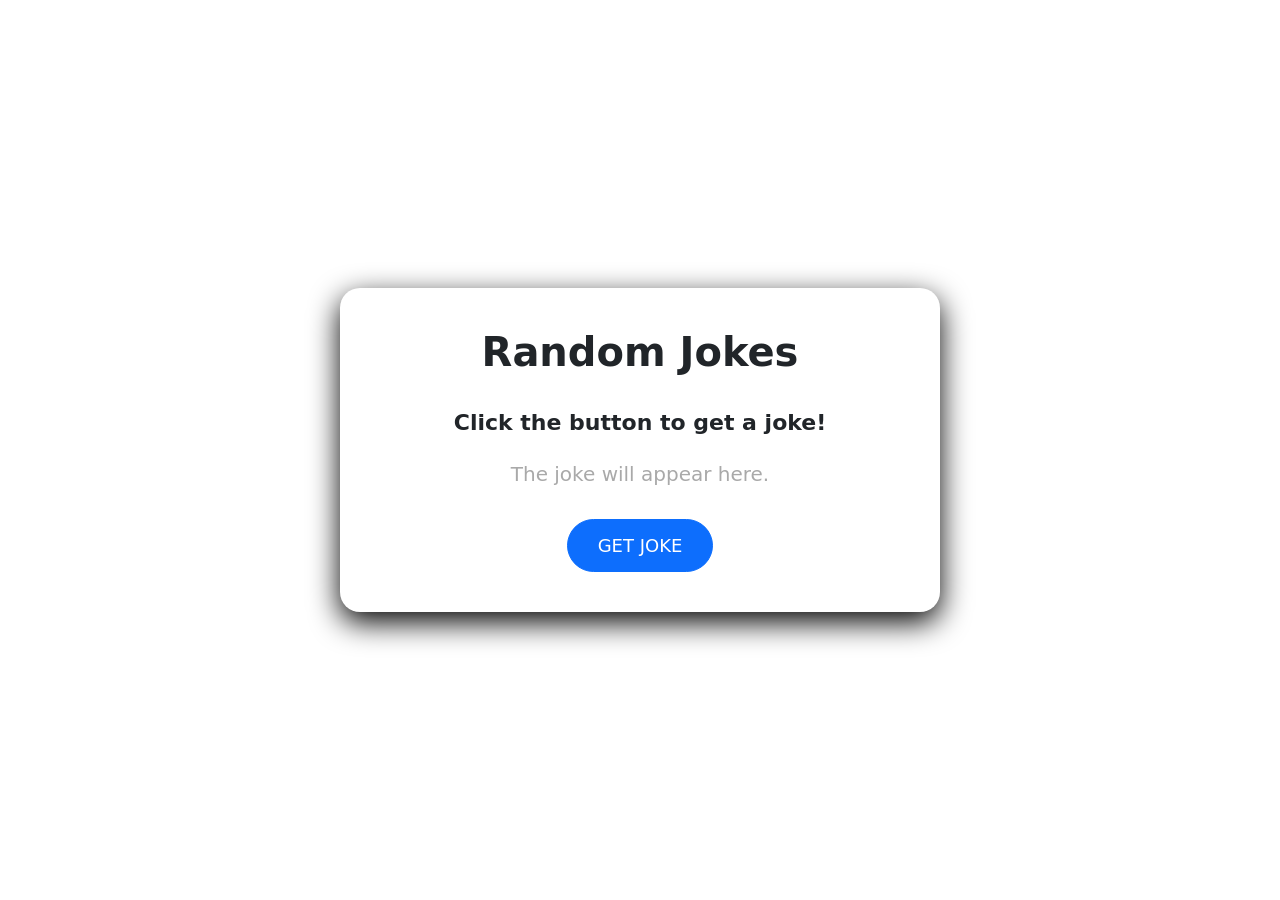
<file: Random joke generator/index.html>
<!DOCTYPE html>
<html lang="en">

<head>

    <meta charset="UTF-8">

    <meta name="viewport" content="width=device-width, initial-scale=1.0">

    <title>Random Joke App</title>


   
    <link
        href="https://cdn.jsdelivr.net/npm/bootstrap@5.3.3/dist/css/bootstrap.min.css"
        rel="stylesheet"
    >


    <style>

        body {
            background-image: url(https://img.magnific.com/free-vector/group-people-watching-funny-video-laughing-cartoon_1284-33366.jpg?semt=ais_hybrid&w=740&q=80);
            background-repeat: no-repeat;
            background-size:cover;

            min-height: 100vh;

            display: flex;
            justify-content: center;
            align-items: center;
        }


        .joke-card {
            width: 100%;
            max-width: 600px;

            background-color: white;

            border-radius: 20px;

            padding: 40px;

            box-shadow: 0 10px 30px black;

            text-align: center;
        }


        .joke-title {
            font-weight: bold;
            margin-bottom: 30px;
        }


        .setup {
            font-size: 22px;
            font-weight: 600;

            margin-bottom: 20px;
        }


        .punchline {
            font-size: 20px;

            color:darkgray;

            margin-bottom: 30px;
        }


        .btn-joke {
            padding: 12px 30px;

            border-radius: 30px;

            font-size: 18px;
        }

    </style>

</head>


<body>


    <div class="container">

        <div class="joke-card mx-auto">

            <h1 class="joke-title"> Random Jokes</h1>


        <div id="setup" class="setup">

          Click the button to get a joke!

        </div>


         <div id="punchline" class="punchline">

             The joke will appear here.

        </div>


           <button id="jokeBtn" class="btn btn-primary btn-joke" >

            GET JOKE 

            </button>

        </div>

    </div>



    

    <script>


        

        const apiURL =
            "https://official-joke-api.appspot.com/random_joke";



      

        const setup =
            document.getElementById("setup");

        const punchline =
            document.getElementById("punchline");

        const jokeBtn =
            document.getElementById("jokeBtn");



        

        async function getJoke() {

            try {


                

                setup.innerText = "Loading...";

                punchline.innerText = "";



              

                const response =
                    await fetch(apiURL);



               

                if (!response.ok) {

                    throw new Error(
                        "Failed to fetch joke"
                    );

                }



                

                const data =
                    await response.json();



                

                setup.innerText =
                    data.setup;




                punchline.innerText =
                    data.punchline;


            }

            catch (error) {


               

                setup.innerText =
                    "Oops! Something went wrong ";

                punchline.innerText =
                    "Please try again.";


                console.log(error);

            }

        }




        jokeBtn.addEventListener(
            "click",
            getJoke
        );


    </script>


</body>

</html>
</file>
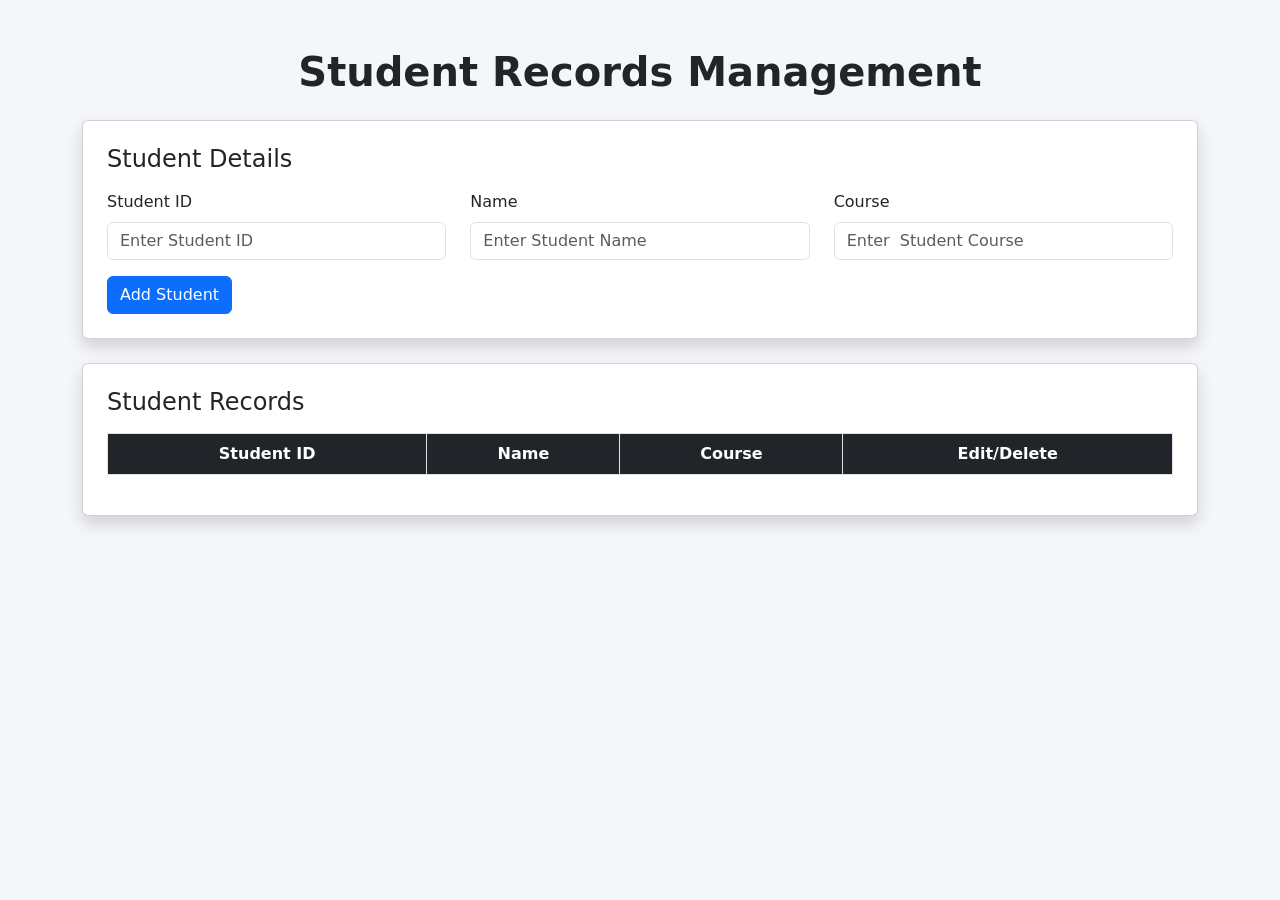
<file: student recodes management/index .html>
<!DOCTYPE html>
<html lang="en">

<head>
    <meta charset="UTF-8">
    <meta name="viewport" content="width=device-width, initial-scale=1.0">

    <title>Student Records Management</title>

    <link
        href="https://cdn.jsdelivr.net/npm/bootstrap@5.3.3/dist/css/bootstrap.min.css"
        rel="stylesheet"
    >

    <style>
        body {
            background-color: #f4f6f9;
        }

        .title {
            font-weight: bold;
        }

        .table th {
            background-color: #212529;
            color: white;
        }
    </style>
</head>

<body>

    <div class="container mt-5">

        
        <div class="text-center mb-4">
            <h1 class="title">Student Records Management</h1>

            
        </div>


        <div class="card shadow p-4 mb-4">

            <h4 class="mb-3">Student Details</h4>

            <form id="studentForm">

                <div class="row">

                    
                    <div class="col-md-4 mb-3">

                        <label class="form-label"> Student ID</label>

                        <input type="text" id="studentId" class="form-control" placeholder="Enter Student ID" required>

                    </div>


                     <div class="col-md-4 mb-3">

                        <label class="form-label">  Name </label>

                        <input type="text" id="studentName" class="form-control" placeholder="Enter Student Name"  required >

                    </div>


                    
                    <div class="col-md-4 mb-3">

                        <label class="form-label"> Course </label>

                        <input type="text"  id="studentCourse" class="form-control" placeholder="Enter  Student Course" required >

                    </div>

                </div>


                
                <button type="submit" id="submitBtn" class="btn btn-primary">
                    Add Student
                </button>


                <button type="button" id="cancelBtn" class="btn btn-secondary" style="display: none;" >
                    Cancel
                </button>

            </form>

        </div>



        
        <div class="card shadow p-4">

            <h4 class="mb-3">Student Records</h4>


            <div class="table-responsive">

                <table class="table table-bordered table-hover text-center">

                    <thead>

                        <tr>
                            <th>Student ID</th>
                            <th>Name</th>
                            <th>Course</th>
                            <th>Edit/Delete</th>
                        </tr>

                    </thead>


                    <tbody id="studentTableBody">

                    </tbody>

                </table>

            </div>

        </div>

    </div>



    
    <script>

        

        const studentForm =
            document.getElementById("studentForm");

        const studentId =
            document.getElementById("studentId");

        const studentName =
            document.getElementById("studentName");

        const studentCourse =
            document.getElementById("studentCourse");

        const studentTableBody =
            document.getElementById("studentTableBody");

        const submitBtn =
            document.getElementById("submitBtn");

        const cancelBtn =
            document.getElementById("cancelBtn");




        let students =
            JSON.parse(localStorage.getItem("students")) || [];


       
        let editIndex = -1;




        displayStudents();




        studentForm.addEventListener("submit", function(event) {

           
            event.preventDefault();


           
            const id = studentId.value.trim();

            const name = studentName.value.trim();

            const course = studentCourse.value.trim();



            
            const student = {

                id: id,

                name: name,

                course: course

            };



           

            if (editIndex === -1) {

                students.push(student);

                alert("Student added successfully!");

            }



            else {

                students[editIndex] = student;

                alert("Student updated successfully!");

                editIndex = -1;

                submitBtn.textContent = "Add Student";

                cancelBtn.style.display = "none";

            }



            

            localStorage.setItem(
                "students",
                JSON.stringify(students)
            );



           
            displayStudents();



           
            studentForm.reset();

        });



        

        function displayStudents() {

           
            studentTableBody.innerHTML = "";


            students.forEach(function(student, index) {


                const row = `
                    <tr>

                        <td>
                            ${student.id}
                        </td>

                        <td>
                            ${student.name}
                        </td>

                        <td>
                            ${student.course}
                        </td>

                        <td>

                            <button
                                class="btn btn-warning btn-sm me-1"
                                onclick="editStudent(${index})"
                            >
                                Edit
                            </button>


                            <button
                                class="btn btn-danger btn-sm"
                                onclick="deleteStudent(${index})"
                            >
                                Delete
                            </button>

                        </td>

                    </tr>
                `;



                studentTableBody.innerHTML += row;

            });

        }



        function editStudent(index) {

            const student = students[index];



            
            studentId.value = student.id;

            studentName.value = student.name;

            studentCourse.value = student.course;



       
            editIndex = index;



           
            submitBtn.textContent = "Update Student";



            
            cancelBtn.style.display = "inline-block";



           
            window.scrollTo({
                top: 0,
                behavior: "smooth"
            });

        }



        function deleteStudent(index) {

            
            const confirmDelete =
                confirm(
                    "Are you sure you want to delete this student information?"
                );



            if (confirmDelete) {

              
                students.splice(index, 1);



               
                localStorage.setItem(
                    "students",
                    JSON.stringify(students)
                );



                
                displayStudents();



                alert("Student deleted successfully!");

            }

        }



        

        cancelBtn.addEventListener("click", function() {

            
            editIndex = -1;



            studentForm.reset();



           
            submitBtn.textContent = "Add Student";



           
            cancelBtn.style.display = "none";

        });

    </script>

</body>

</html>
</file>
